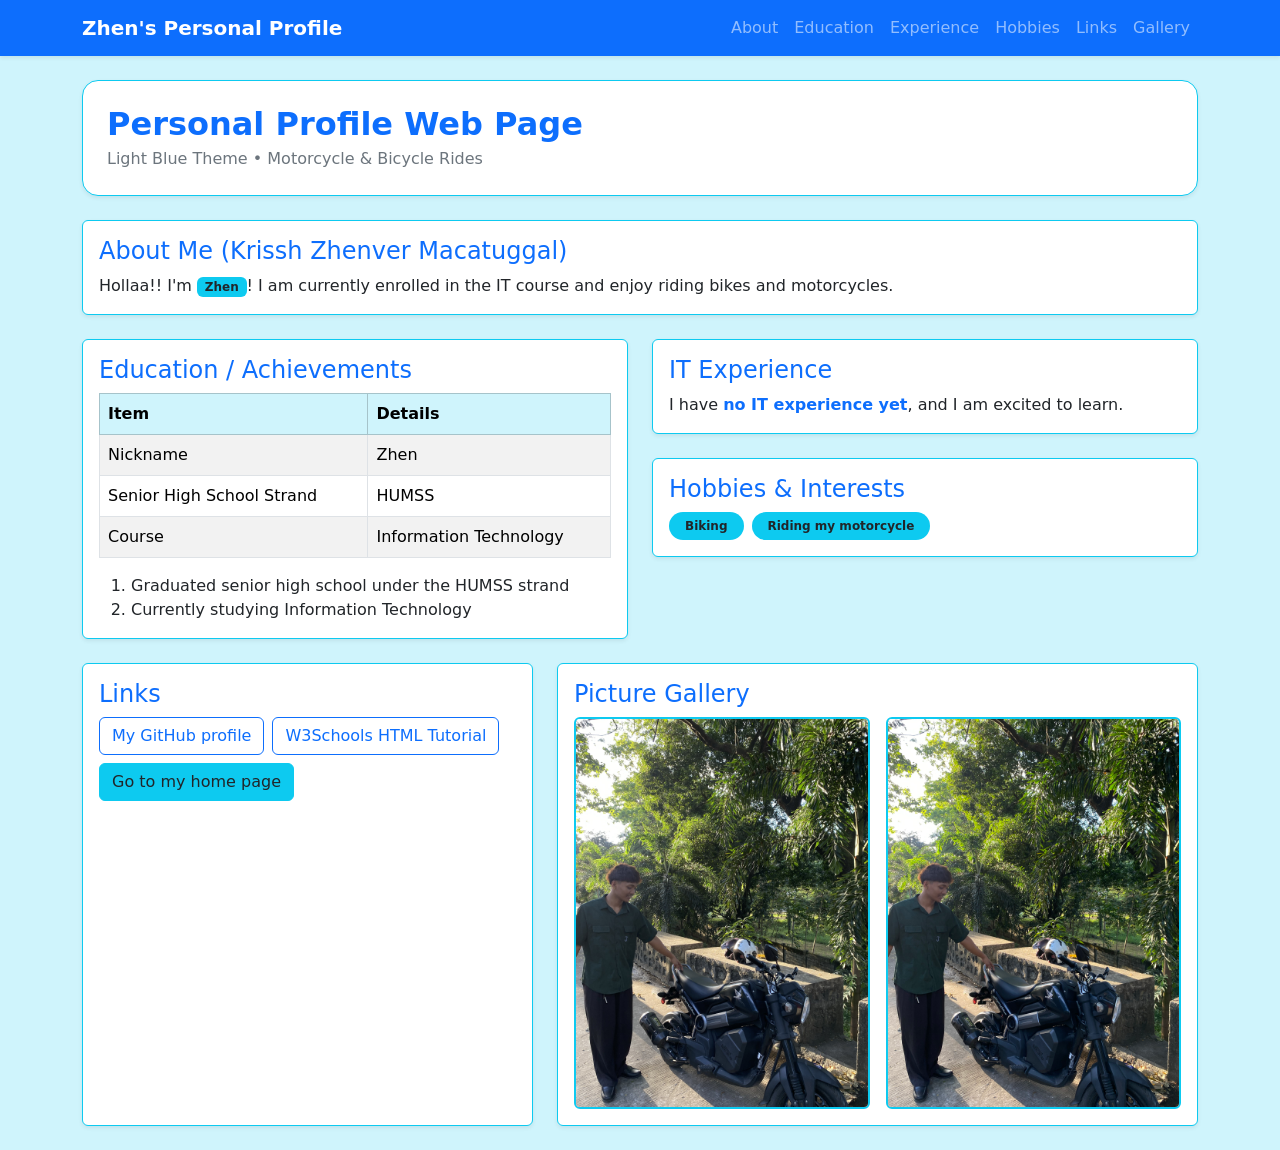
<file: introduction/index.html>
<!DOCTYPE html>
<html lang="en">
<head>
  <meta charset="UTF-8">
  <meta name="viewport" content="width=device-width, initial-scale=1.0">
  <meta name="author" content="Krissh Zhenver Macatuggal">
  <title>Zhen's Personal Profile</title>
  <link href="https://cdn.jsdelivr.net/npm/bootstrap@5.3.3/dist/css/bootstrap.min.css" rel="stylesheet">
</head>
<body class="bg-info-subtle text-dark">

  <nav class="navbar navbar-expand-lg navbar-dark bg-primary shadow-sm">
    <div class="container">
      <a class="navbar-brand fw-bold" href="#">Zhen's Personal Profile</a>
      <button class="navbar-toggler" type="button" data-bs-toggle="collapse" data-bs-target="#mainNav" aria-controls="mainNav" aria-expanded="false" aria-label="Toggle navigation">
        <span class="navbar-toggler-icon"></span>
      </button>
      <div class="collapse navbar-collapse" id="mainNav">
        <ul class="navbar-nav ms-auto">
          <li class="nav-item"><a class="nav-link" href="#about">About</a></li>
          <li class="nav-item"><a class="nav-link" href="#education">Education</a></li>
          <li class="nav-item"><a class="nav-link" href="#experience">Experience</a></li>
          <li class="nav-item"><a class="nav-link" href="#hobbies">Hobbies</a></li>
          <li class="nav-item"><a class="nav-link" href="#links">Links</a></li>
          <li class="nav-item"><a class="nav-link" href="#gallery">Gallery</a></li>
        </ul>
      </div>
    </div>
  </nav>

  <main class="container my-4">
    <div class="p-4 mb-4 bg-white border border-info rounded-4 shadow-sm">
      <h1 class="h2 text-primary fw-bold mb-1">Personal Profile Web Page</h1>
      <p class="text-secondary mb-0">Light Blue Theme • Motorcycle & Bicycle Rides</p>
    </div>

    <div class="row g-4">
      <div class="col-12" id="about">
        <div class="card border-info shadow-sm">
          <div class="card-body">
            <h2 class="h4 text-primary card-title">About Me (Krissh Zhenver Macatuggal)</h2>
            <p class="card-text mb-0">
              Hollaa!! I'm <span class="badge text-bg-info text-dark">Zhen</span>! I am currently enrolled in the IT course and enjoy riding bikes and motorcycles.
            </p>
          </div>
        </div>
      </div>

      <div class="col-12 col-lg-6" id="education">
        <div class="card border-info h-100 shadow-sm">
          <div class="card-body">
            <h2 class="h4 text-primary card-title">Education / Achievements</h2>
            <div class="table-responsive mb-3">
              <table class="table table-bordered table-striped align-middle mb-0">
                <thead class="table-info">
                  <tr>
                    <th>Item</th>
                    <th>Details</th>
                  </tr>
                </thead>
                <tbody>
                  <tr>
                    <td>Nickname</td>
                    <td>Zhen</td>
                  </tr>
                  <tr>
                    <td>Senior High School Strand</td>
                    <td>HUMSS</td>
                  </tr>
                  <tr>
                    <td>Course</td>
                    <td>Information Technology</td>
                  </tr>
                </tbody>
              </table>
            </div>
            <ol class="mb-0">
              <li>Graduated senior high school under the HUMSS strand</li>
              <li>Currently studying Information Technology</li>
            </ol>
          </div>
        </div>
      </div>

      <div class="col-12 col-lg-6">
        <div class="row g-4">
          <div class="col-12" id="experience">
            <div class="card border-info shadow-sm">
              <div class="card-body">
                <h2 class="h4 text-primary card-title">IT Experience</h2>
                <p class="card-text mb-0">
                  I have <span class="fw-bold text-primary">no IT experience yet</span>, and I am excited to learn.
                </p>
              </div>
            </div>
          </div>

          <div class="col-12" id="hobbies">
            <div class="card border-info shadow-sm">
              <div class="card-body">
                <h2 class="h4 text-primary card-title">Hobbies & Interests</h2>
                <div class="d-flex flex-wrap gap-2">
                  <span class="badge rounded-pill text-bg-info text-dark px-3 py-2">Biking</span>
                  <span class="badge rounded-pill text-bg-info text-dark px-3 py-2">Riding my motorcycle</span>
                </div>
              </div>
            </div>
          </div>
        </div>
      </div>

      <div class="col-12 col-md-5" id="links">
        <div class="card border-info h-100 shadow-sm">
          <div class="card-body">
            <h2 class="h4 text-primary card-title">Links</h2>
            <div class="d-flex flex-wrap gap-2">
              <a class="btn btn-outline-primary" href="https://github.com/Zhenver-com" target="_blank">My GitHub profile</a>
              <a class="btn btn-outline-primary" href="https://www.w3schools.com/html/" target="_blank">W3Schools HTML Tutorial</a>
              <a class="btn btn-info text-dark" href="../home/index.html">Go to my home page</a>
            </div>
          </div>
        </div>
      </div>

      <div class="col-12 col-md-7" id="gallery">
        <div class="card border-info h-100 shadow-sm">
          <div class="card-body">
            <h2 class="h4 text-primary card-title">Picture Gallery</h2>
            <div class="row g-3">
              <div class="col-12 col-sm-6">
                <img src="Zhenver.jpeg" alt="Zhenver" class="img-fluid rounded border border-2 border-info w-100">
              </div>
              <div class="col-12 col-sm-6">
                <img src="Zhenvermotor.jfif" alt="Zhenver motorcycle" class="img-fluid rounded border border-2 border-info w-100">
              </div>
            </div>
          </div>
        </div>
      </div>
    </div>
  </main>

  <script src="https://cdn.jsdelivr.net/npm/bootstrap@5.3.3/dist/js/bootstrap.bundle.min.js"></script>
</body>
</html>
</file>
